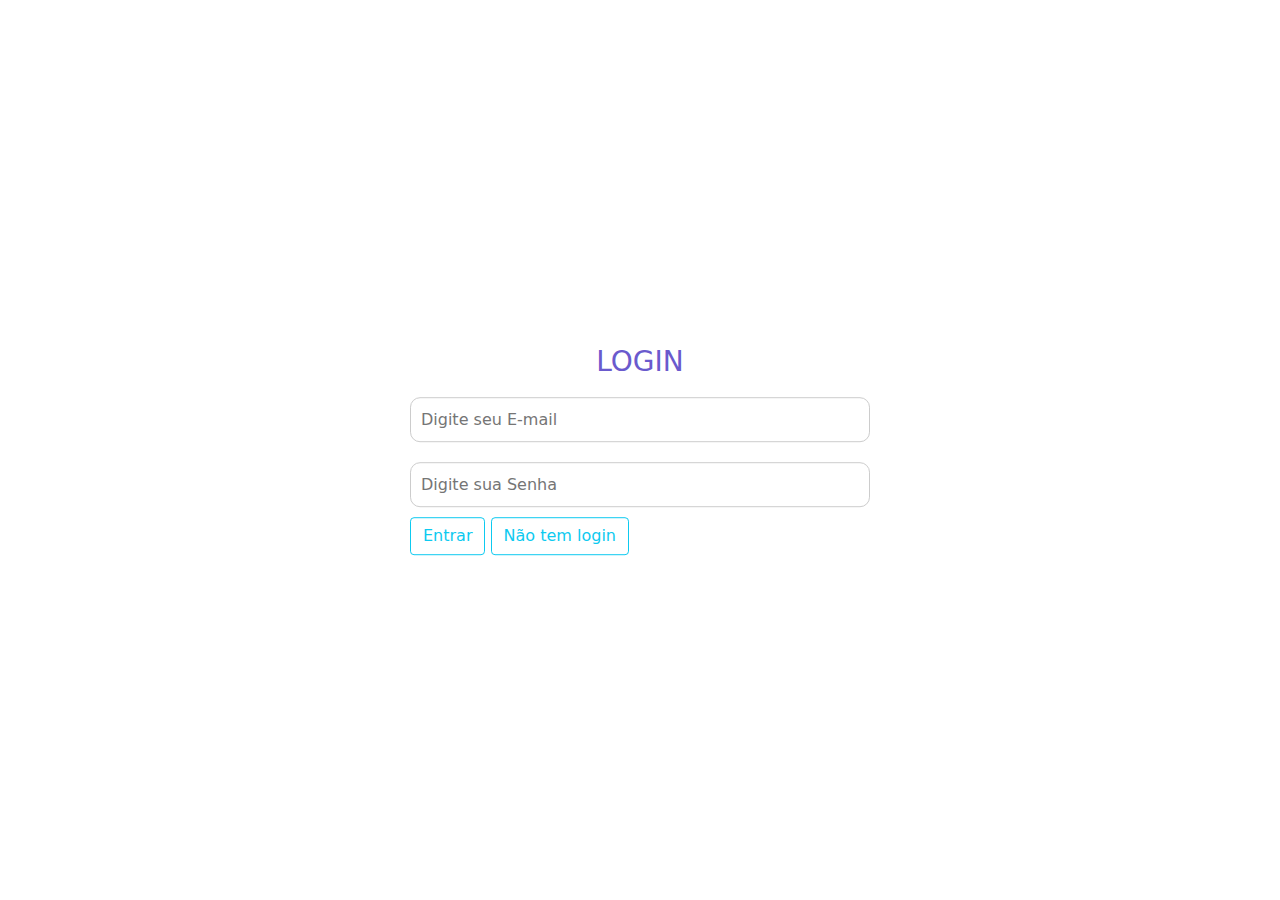
<file: Login/index.html>
<!DOCTYPE html>
<html>
	<head>
		<meta charset="utf-8">
		<title>Pagina</title>
		<link rel="stylesheet" type="text/css" href="style.css">
		<link rel="stylesheet" type="text/css" href="bootstrap/css/bootstrap.min.css">
		<link rel="shortcut icon" href="favicon.png">
	</head>
	<body>
		<form>
			<h3>LOGIN</h3>
			<input type="email" name="email" id="email" placeholder="Digite seu E-mail" required>

			<input type="password" name="senha" id="senha" placeholder="Digite sua Senha" required>

			<button onclick="window.location.href='Redirecionamento/Redirecionamento.html'" class="btn btn-outline-info">Entrar</button>

			<button onclick="window.location.href='Cadastro/Cadastro.html'" class="btn btn-outline-info">Não tem login</button>

		</form>
	</body>
</html>
</file>
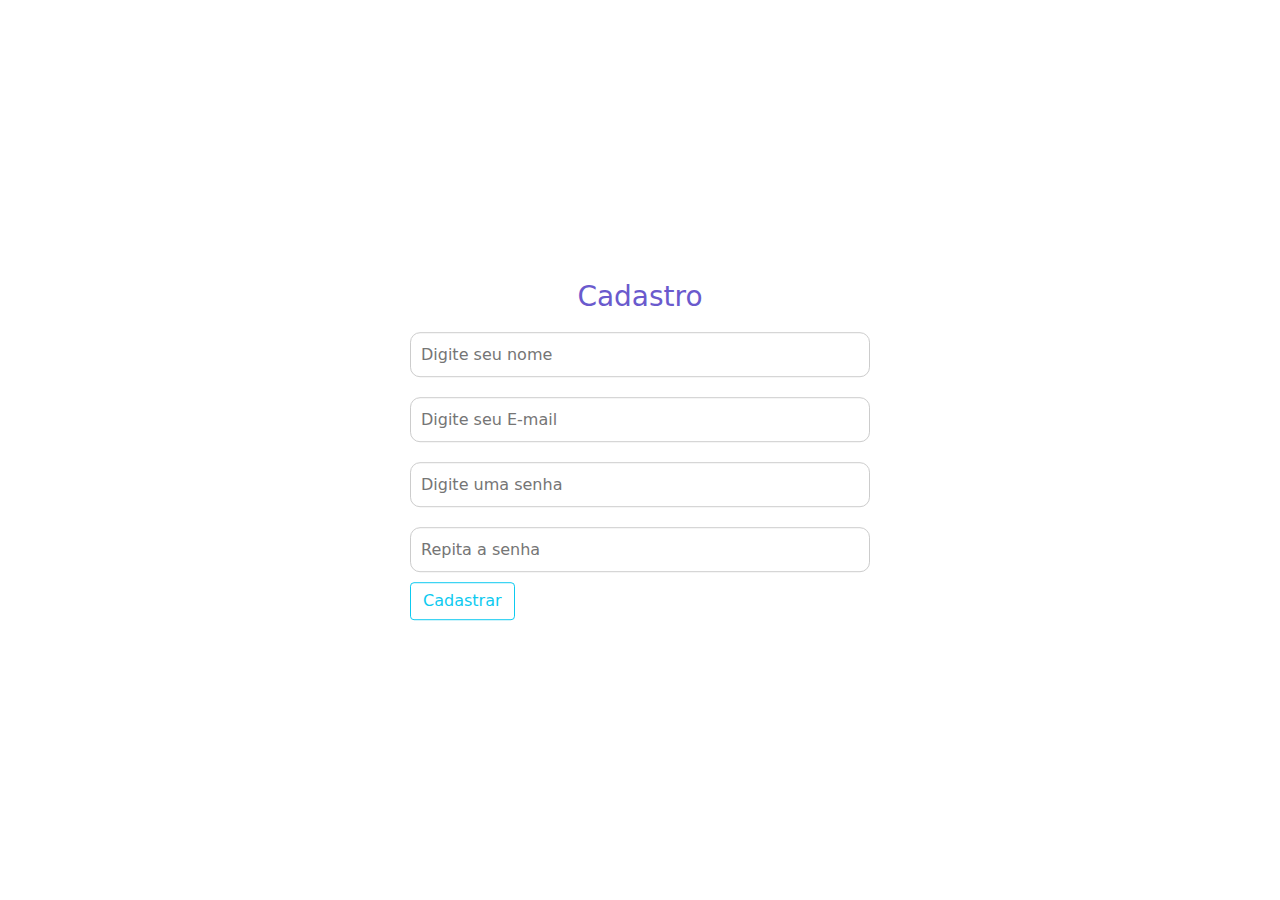
<file: Login/Cadastro/Cadastro.html>
<!DOCTYPE html>
<html>
<head>
	<meta charset="utf-8">
	<title>Cadastro</title>
	<link rel="stylesheet" type="text/css" href="bootstrap/css/bootstrap.min.css">
	<link rel="stylesheet" type="text/css" href="style.css">
	<link rel="shortcut icon" href="favicon.png">
	<script src="main.js"></script>
</head>
<body>
	<form method="POST">
		<h3>Cadastro</h3>
		<input type="text" name="name" id="name" placeholder="Digite seu nome">
		<input type="email" name="email" id="email" placeholder="Digite seu E-mail">
		<input type="password" name="senha" id="senha" placeholder="Digite uma senha">
		<input type="password" name="senha" id="confirmacaosenha" placeholder="Repita a senha">
		<small id="erro" class="form-text text-muted"></small><br>
		<a href="../tela/tela.html">
			<button type="button" class="btn btn-outline-info" onclick="return verificar()">Cadastrar</button>
		</a>
	</form>
</body>
</html>
</file>
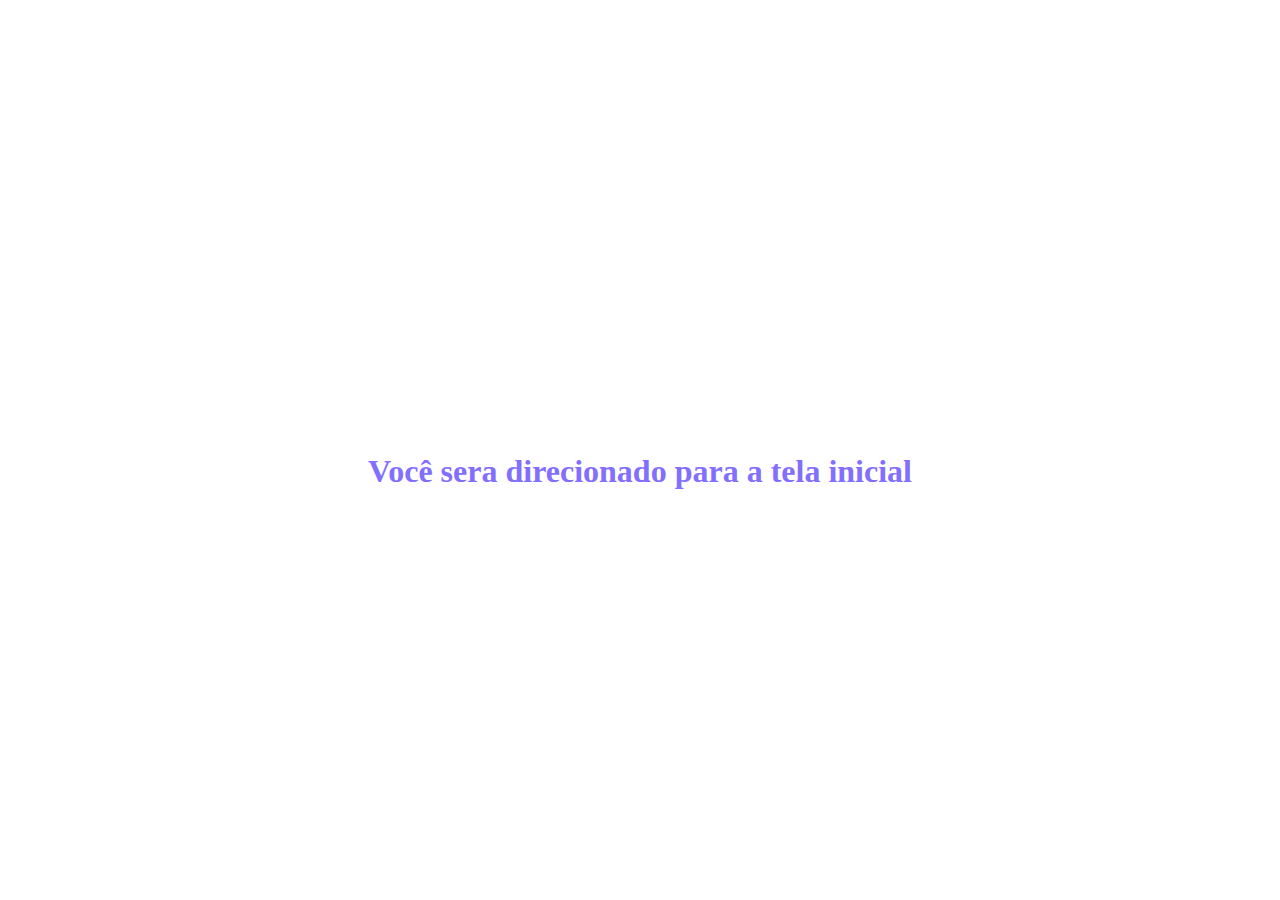
<file: Login/Redirecionamento/Redirecionamento.html>
<!DOCTYPE html>
<html>
<head>
	<meta charset="utf-8">
	<meta http-equiv="refresh" content="2; URL='https://www.youtube.com/'"/>
	<title>Redirecionamento</title>
	<link rel="stylesheet" type="text/css" href="style2.css">
	<link rel="shortcut icon" href="../favicon.png">
</head>
<body>
	<form>
		<h1>Você sera direcionado para a tela inicial</h1>
	</form>
</body>
</html>
</file>
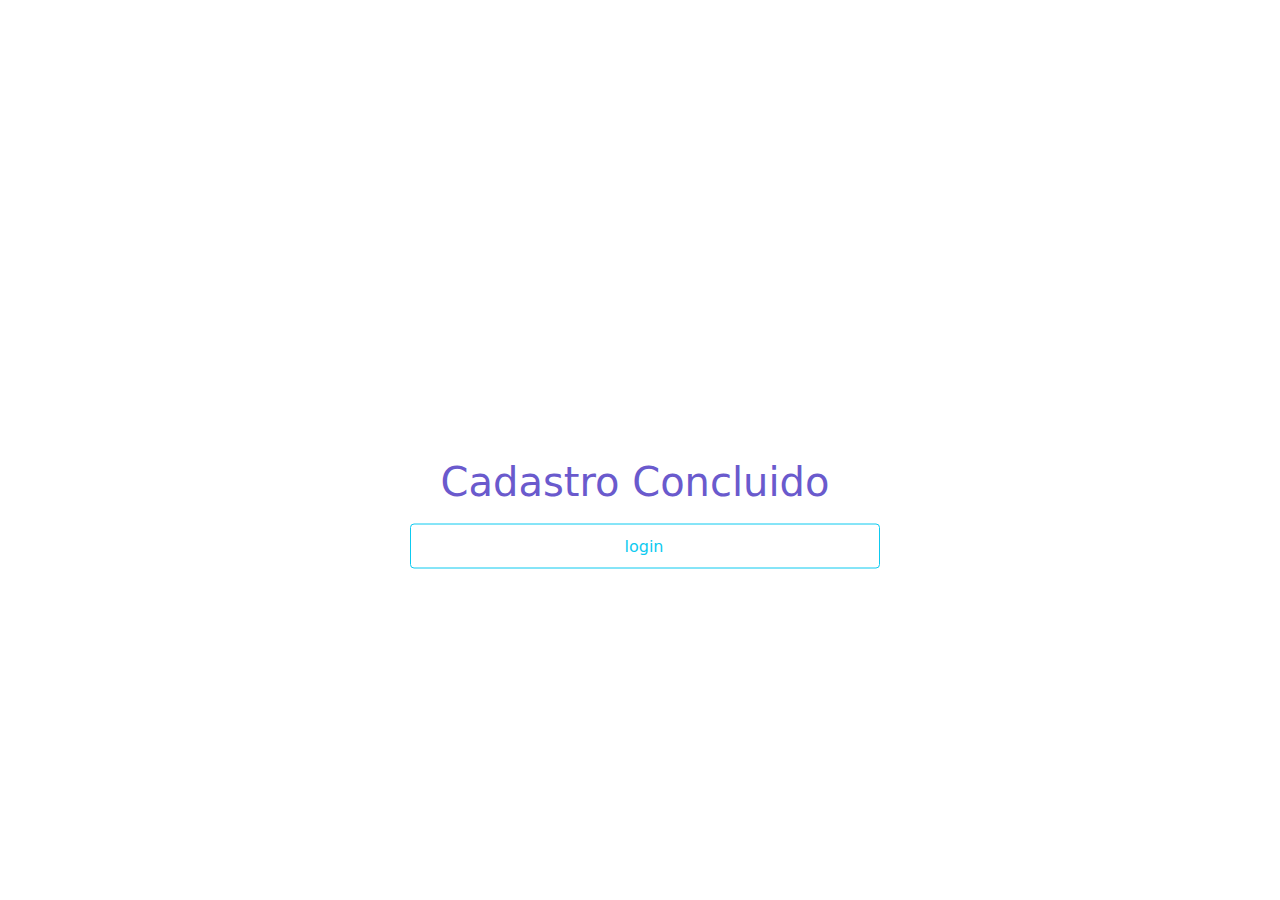
<file: Login/tela/tela.html>
<!DOCTYPE html>
<html>
<head>
	<meta charset="utf-8">
	<title>Cadastro</title>
	<link rel="stylesheet" type="text/css" href="style.css">
	<link rel="stylesheet" type="text/css" href="../bootstrap/css/bootstrap.min.css">
	<link rel="shortcut icon" href="../favicon.png">
</head>
<body>
	<form>
		<h1>Cadastro Concluido</h1>
		<a href="../index.html">
			<button type="button" class="btn btn-outline-info" id="botão">login</button>
		</a>
	</form>
</body>
</html>
</file>
<file: Login/style.css>
*{margin: 0;, padding:0;, box-sizing: border-box;}

body {
	
}

form {
	background-color: white;
	max-width: 500px;
	width: 70%;
	padding: 20px;
	position: absolute;
	left: 50%;
	top: 50%;
	transform: translate(-50%, -50%);
}

form h3 {
	text-align: center;
	color: #6A5ACD;	
}

form input[type="email"],
form input[type="password"] {
	width: 100%;
	height: 45px;
	border: 1px solid #ccc;
	padding-left: 10px;
	margin: 10px 0;
	border-radius: 10px;
}

input:focus {
	border: 1px solid #ccc;
	border-radius: 10px;
	box-shadow: 0 0 0 0;
	outline: 0;
}

#cadastro {
	margin-left: 5px;
}
</file>
<file: Login/Cadastro/style.css>
*{margin: 0;, padding:0;, box-sizing: border-box;}

form {
	background-color: white;
	max-width: 500px;
	width: 70%;
	padding: 20px;
	position: absolute;
	left: 50%;
	top: 50%;
	transform: translate(-50%, -50%);
}

form h3 {
	text-align: center;
	color: #6A5ACD;	
}

form input[type="text"],
form input[type="email"],
form input[type="password"] {
	width: 100%;
	height: 45px;
	border: 1px solid #ccc;
	padding-left: 10px;
	margin: 10px 0;
	border-radius: 10px;
}

input:focus {
	border: 1px solid #ccc;
	border-radius: 10px;
	box-shadow: 0 0 0 0;
	outline: 0;
}

small {
	margin-bottom: 3px;
	padding-bottom: 3px;
}
</file>
<file: Login/Redirecionamento/style2.css>
body {
	color: #836FFF;
}

form h1 {
	position: absolute;
	left: 50%;
	top: 50%;
	transform: translate(-50%, -50%);
}
</file>
<file: Login/tela/style.css>
*{margin: 0;, padding:0;, box-sizing: border-box;}

form {
	background-color: white;
	max-width: 500px;
	width: 70%;
	padding: 20px;
	position: absolute;
	left: 50%;
	top: 50%;
	transform: translate(-50%, -50%);
}

form, a, #botão {
	width: 100%;
	height: 45px;
	padding-left: 10px;
	margin: 10px 0;
}

form h1 {
	text-align: center;
	color: #6A5ACD;	
}
</file>
